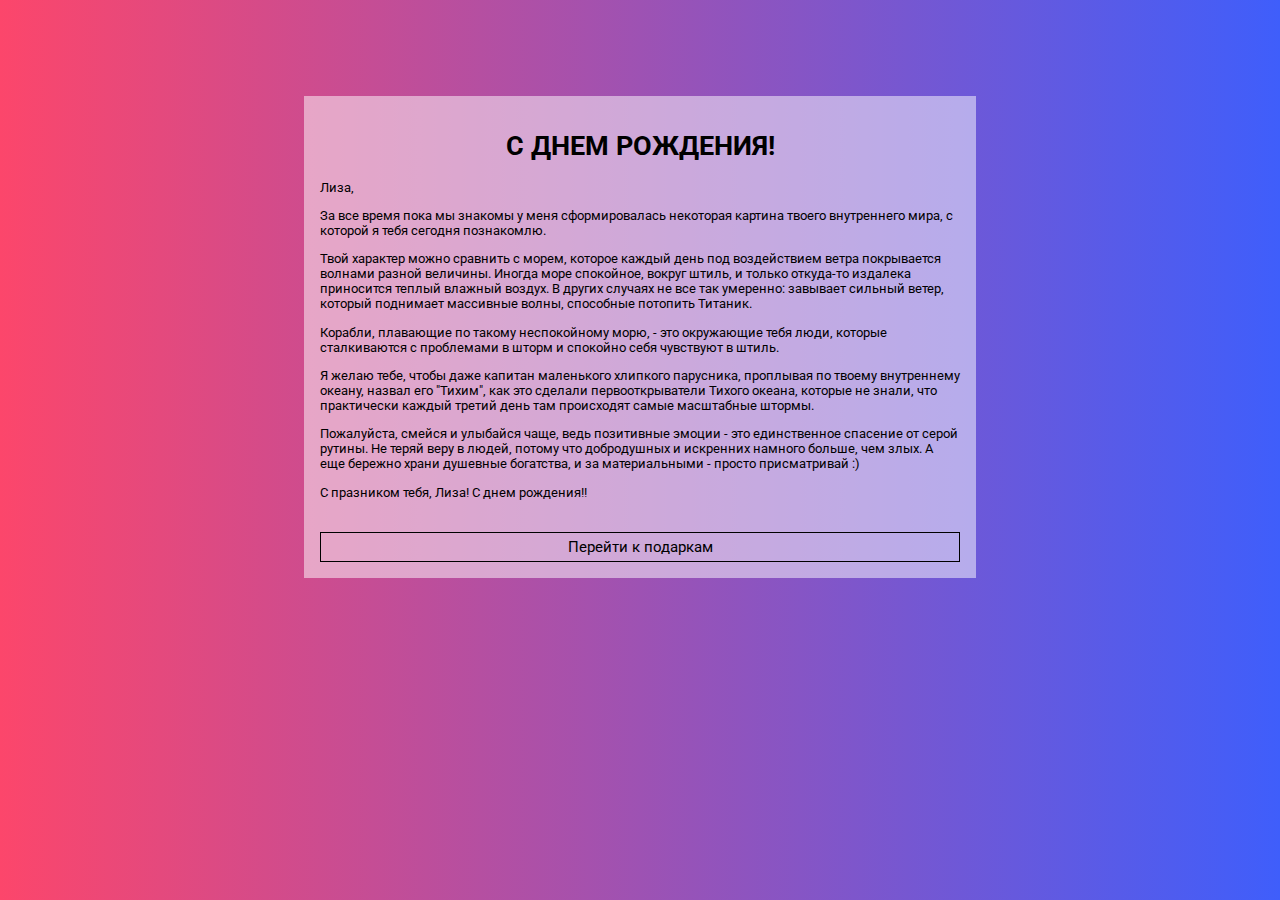
<file: index.html>
<html>
	<head>
		<link rel="stylesheet" href="style.css">
		<link rel="preconnect" href="https://fonts.googleapis.com">
		<link rel="preconnect" href="https://fonts.gstatic.com" crossorigin>
		<link href="https://fonts.googleapis.com/css2?family=Roboto:wght@100;400;700&display=swap" rel="stylesheet">
		<title>День рождения</title>
	</head>
	<body>
		<div class="inf">
		<h1 align="center">С ДНЕМ РОЖДЕНИЯ!</h1>
		<p>Лиза,</p>
		<p>За все время пока мы знакомы у меня сформировалась некоторая картина твоего
		внутреннего мира, с которой я тебя сегодня познакомлю.</p>
		<p>Твой характер можно сравнить с морем, которое каждый день под воздействием ветра 
		покрывается волнами разной величины. Иногда море спокойное, вокруг штиль, 
		и только откуда-то издалека приносится теплый влажный воздух. В других случаях
		не все так умеренно: завывает сильный ветер, который поднимает массивные волны,
		способные потопить Титаник.</p>
		<p>Корабли, плавающие по такому неспокойному морю, - это окружающие тебя люди, которые
		сталкиваются с проблемами в шторм и спокойно себя чувствуют в штиль.</p>
		<p>Я желаю тебе, чтобы даже капитан маленького хлипкого парусника, проплывая по твоему
		внутреннему океану, назвал его "Тихим", как это сделали первооткрыватели Тихого
		океана, которые не знали, что практически каждый третий день там происходят самые
		масштабные штормы.</p>
		<p>Пожалуйста, смейся и улыбайся чаще, ведь позитивные эмоции - это единственное спасение
		от серой рутины. Не теряй веру в людей, потому что добродушных и искренних намного
		больше, чем злых. А еще бережно храни душевные богатства, и за материальными - просто
		присматривай :)</p>
		<p>С празником тебя, Лиза! С днем рождения!!</p>
		<div class="b"><a href="present.html"><center>Перейти к подаркам</center></a></div>
		</div>
	</body>
</html>
</file>
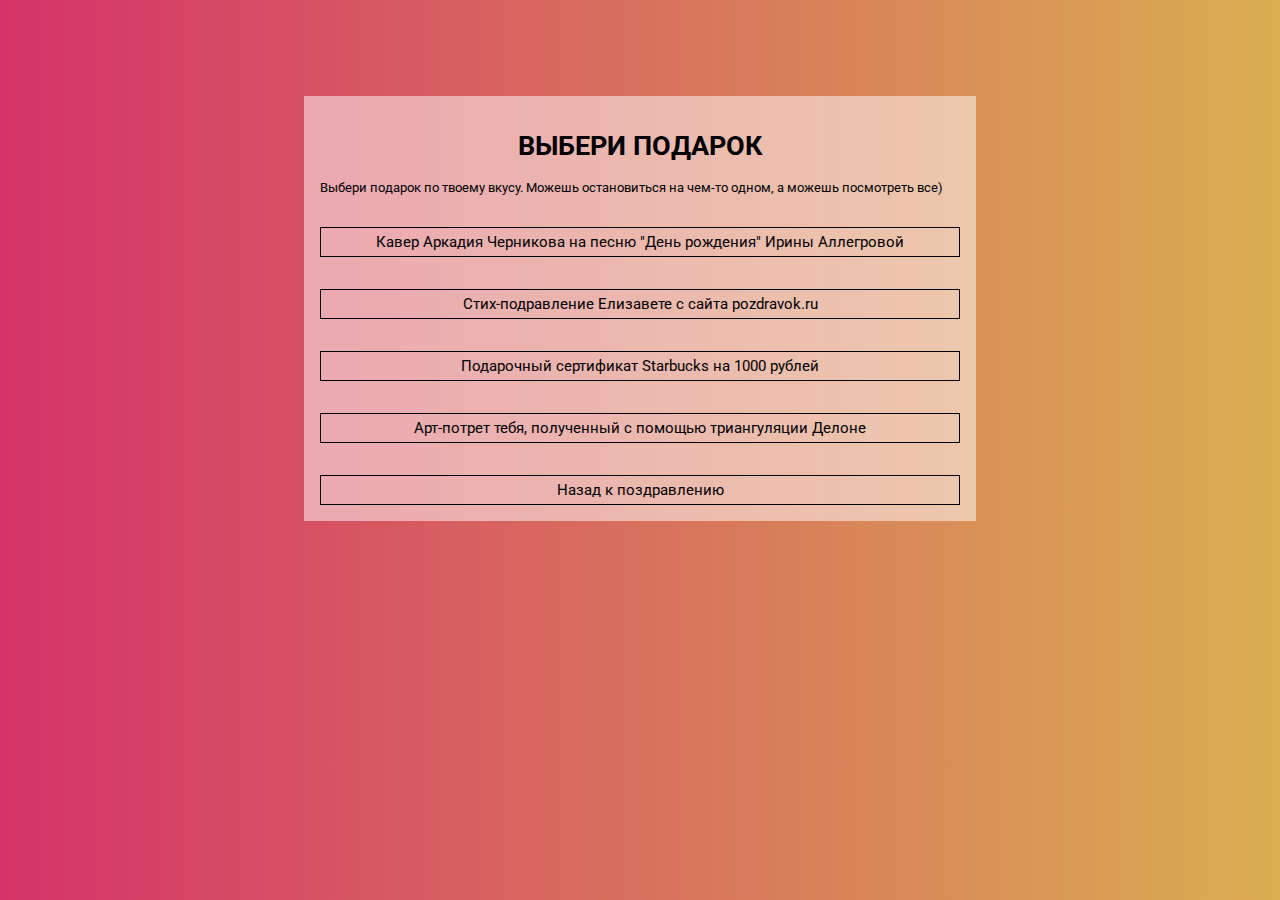
<file: present.html>
<html>
	<head>
		<link rel="stylesheet" href="style2.css">
		<link rel="preconnect" href="https://fonts.googleapis.com">
		<link rel="preconnect" href="https://fonts.gstatic.com" crossorigin>
		<link href="https://fonts.googleapis.com/css2?family=Roboto:wght@100;400;700&display=swap" rel="stylesheet">
		<title>Подарки</title>
	</head>
	<body>
		<div class="inf">
		<h1 align="center">ВЫБЕРИ ПОДАРОК</h1>
		<p>Выбери подарок по твоему вкусу. Можешь остановиться на чем-то одном, а можешь посмотреть все)</p>
		<div class="b"><a href="present1.html"><center>Кавер Аркадия Черникова на песню "День рождения" Ирины Аллегровой</center></a></div>
		<div class="b"><a href="present2.html"><center>Стих-подравление Елизавете с сайта pozdravok.ru</center></a></div>
		<div class="b"><a href="present3.html"><center>Подарочный сертификат Starbucks на 1000 рублей</center></a></div>
		<div class="b"><a href="present4.html"><center>Арт-потрет тебя, полученный с помощью триангуляции Делоне</center></a></div>
		<div class="b"><a href="index.html"><center>Назад к поздравлению</center></a></div>
		</div>
	</body>
</html>
</file>
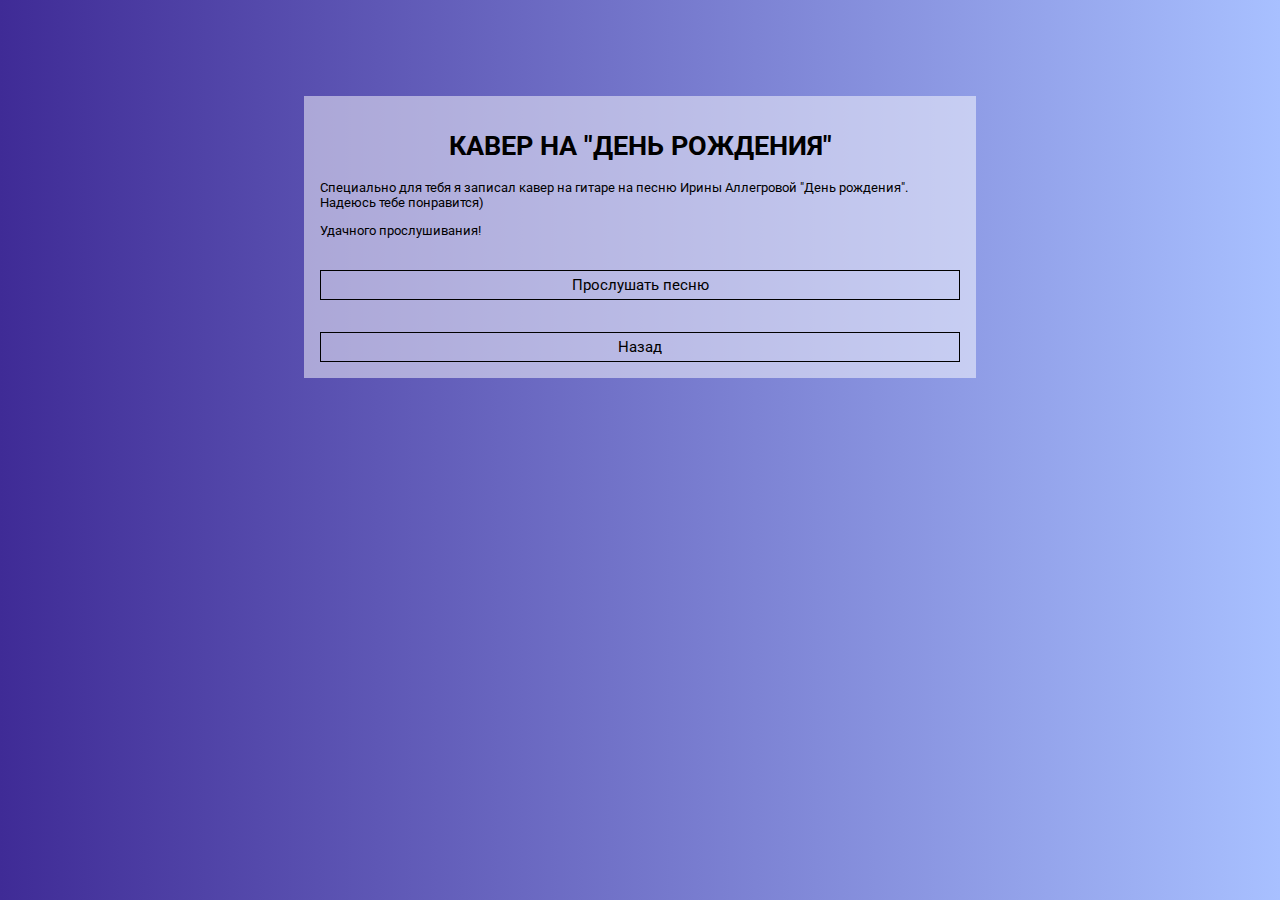
<file: present1.html>
<html>
	<head>
		<link rel="stylesheet" href="style.css">
		<link rel="preconnect" href="https://fonts.googleapis.com">
		<link rel="preconnect" href="https://fonts.gstatic.com" crossorigin>
		<link href="https://fonts.googleapis.com/css2?family=Roboto:wght@100;400;700&display=swap" rel="stylesheet">
		<title>Песня</title>
	</head>
	<body style="background: linear-gradient(90deg, #3F2B96 0%, #A8C0FF 100%);">
		<div class="inf">
		<h1 align="center">КАВЕР НА "ДЕНЬ РОЖДЕНИЯ"</h1>
		<p>Специально для тебя я записал кавер на гитаре на песню Ирины Аллегровой
		"День рождения". Надеюсь тебе понравится)</p>
		<p>Удачного прослушивания!</p>
		<div class="b"><a href="cover.mp3"><center>Прослушать песню</center></a></div>
		<div class="b"><a href="present.html"><center>Назад</center></a></div>
		</div>
	</body>
</html>
</file>
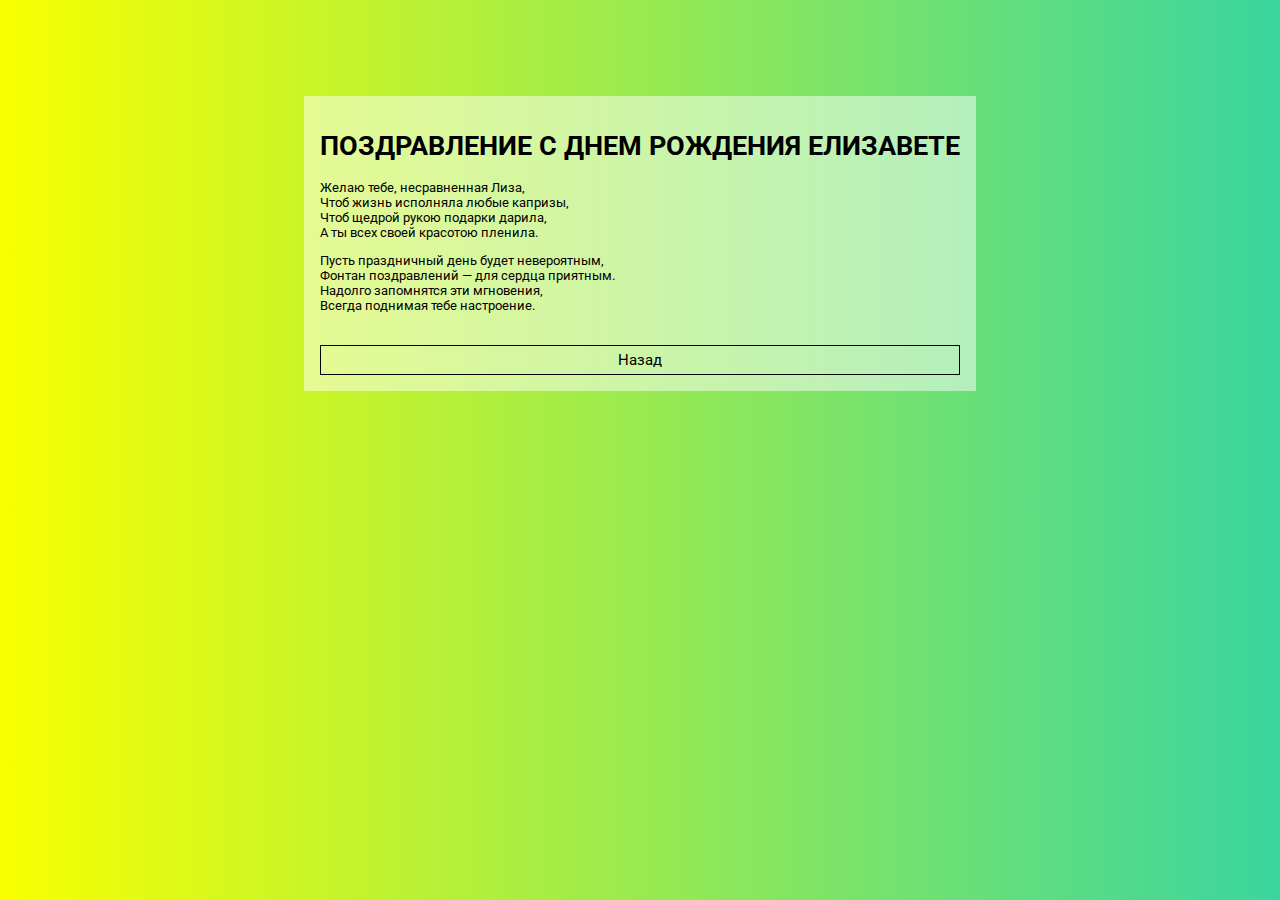
<file: present2.html>
<html>
	<head>
		<link rel="stylesheet" href="style.css">
		<link rel="preconnect" href="https://fonts.googleapis.com">
		<link rel="preconnect" href="https://fonts.gstatic.com" crossorigin>
		<link href="https://fonts.googleapis.com/css2?family=Roboto:wght@100;400;700&display=swap" rel="stylesheet">
		<title>Стих</title>
	</head>
	<body style="background: linear-gradient(90deg, #f8ff00 0%, #3ad59f 100%);">
		<div class="inf">
		<h1 align="center">ПОЗДРАВЛЕНИЕ С ДНЕМ РОЖДЕНИЯ ЕЛИЗАВЕТЕ</h1>
		<p>Желаю тебе, несравненная Лиза,<br>
		Чтоб жизнь исполняла любые капризы,<br>
		Чтоб щедрой рукою подарки дарила,<br>
		А ты всех своей красотою пленила.</p>
		<p>Пусть праздничный день будет невероятным,<br>
		Фонтан поздравлений — для сердца приятным.<br>
		Надолго запомнятся эти мгновения,<br>
		Всегда поднимая тебе настроение.</p>
		<div class="b"><a href="present.html"><center>Назад</center></a></div>
		</div>
	</body>
</html>
</file>
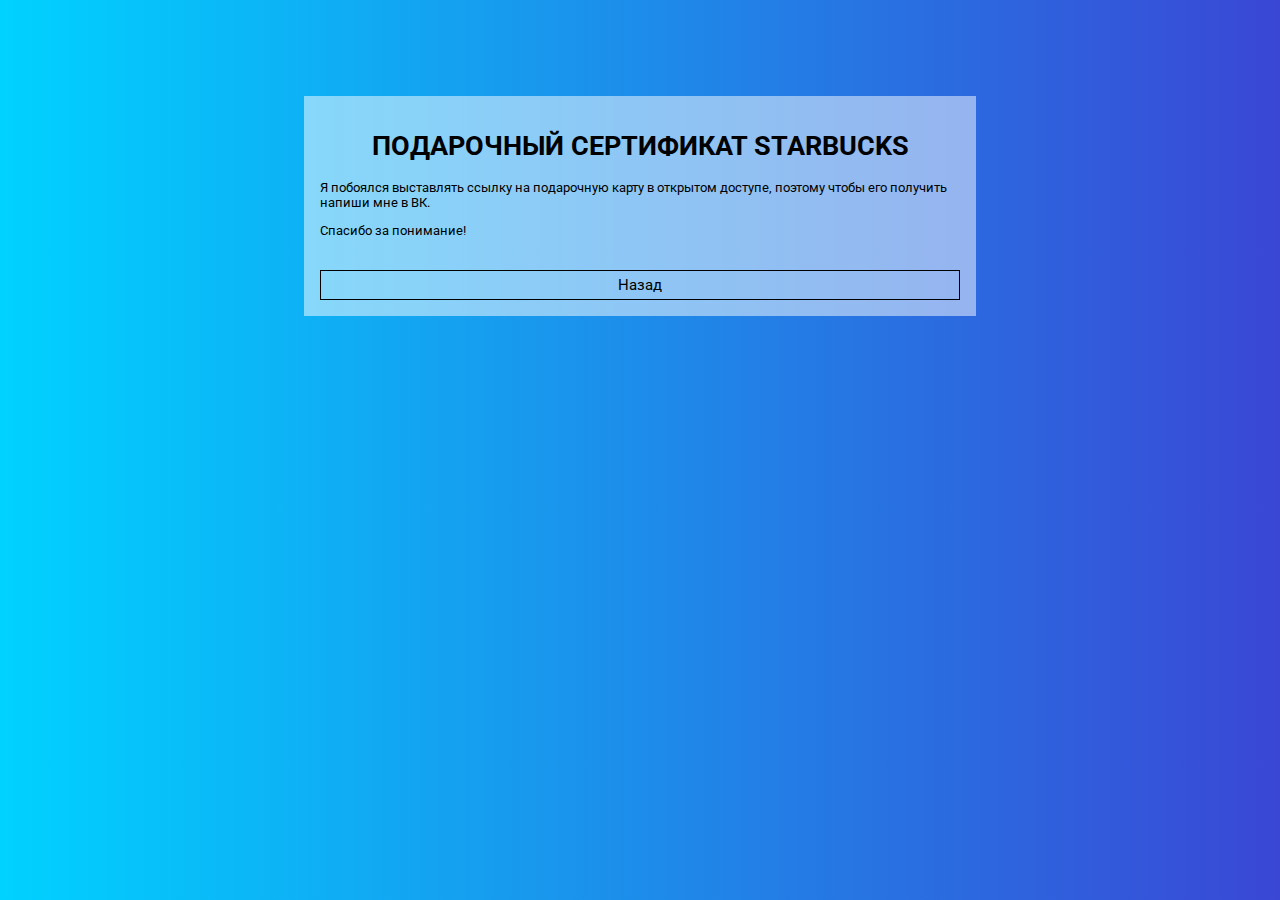
<file: present3.html>
<html>
	<head>
		<link rel="stylesheet" href="style.css">
		<link rel="preconnect" href="https://fonts.googleapis.com">
		<link rel="preconnect" href="https://fonts.gstatic.com" crossorigin>
		<link href="https://fonts.googleapis.com/css2?family=Roboto:wght@100;400;700&display=swap" rel="stylesheet">
		<title>Стих</title>
	</head>
	<body style="background: linear-gradient(90deg, #00d2ff 0%, #3a47d5 100%);">
		<div class="inf">
		<h1 align="center">ПОДАРОЧНЫЙ СЕРТИФИКАТ STARBUCKS</h1>
		<p>Я побоялся выставлять ссылку на подарочную карту в открытом доступе,
		поэтому чтобы его получить напиши мне в ВК.</p>
		<p>Спасибо за понимание!</p>
		<div class="b"><a href="present.html"><center>Назад</center></a></div>
		</div>
	</body>
</html>
</file>
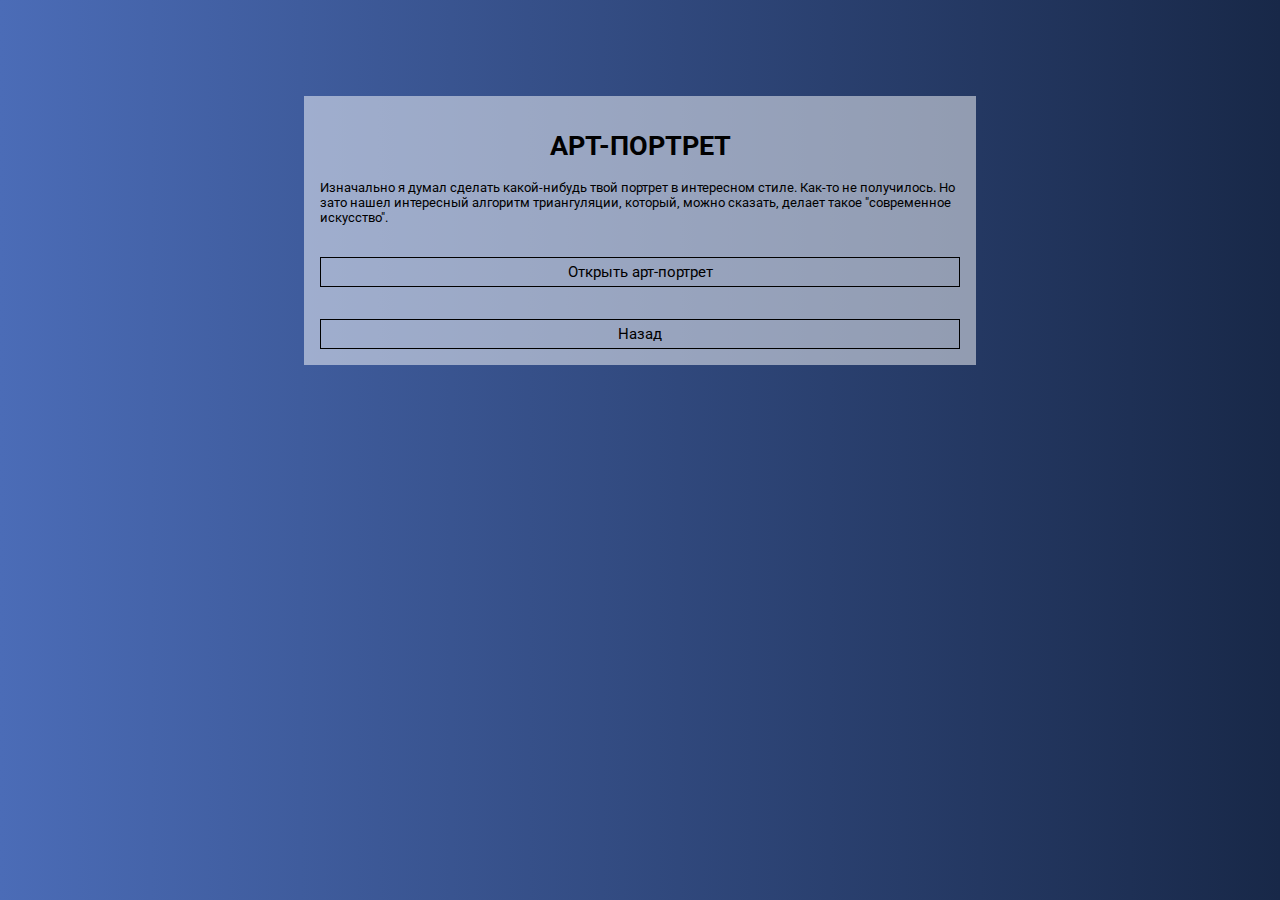
<file: present4.html>
<html>
	<head>
		<link rel="stylesheet" href="style.css">
		<link rel="preconnect" href="https://fonts.googleapis.com">
		<link rel="preconnect" href="https://fonts.gstatic.com" crossorigin>
		<link href="https://fonts.googleapis.com/css2?family=Roboto:wght@100;400;700&display=swap" rel="stylesheet">
		<title>Портрет</title>
	</head>
	<body style="background: linear-gradient(90deg, #4b6cb7 0%, #182848 100%);">
		<div class="inf">
		<h1 align="center">АРТ-ПОРТРЕТ</h1>
		<p>Изначально я думал сделать какой-нибудь твой портрет в интересном стиле.
		Как-то не получилось. Но зато нашел интересный алгоритм триангуляции, который,
		можно сказать, делает такое "современное искусство".</p>
	
		<div class="b"><a href="art.png"><center>Открыть арт-портрет</center></a></div>
		<div class="b"><a href="present.html"><center>Назад</center></a></div>
		</div>
	</body>
</html>
</file>
<file: style.css>
body {
	margin: 0 0 0 0;
	font-family: 'Roboto', sans-serif;
	background: linear-gradient(90deg, #FC466B 0%, #3F5EFB 100%);
}

.inf {
	/**border: 1px solid black;**/
	width: 40em;
	margin-top: 6em;
	margin-left: auto;
	margin-right: auto;
	padding: 1em 1em;
	background-color: rgba(255, 255, 255, .5)
}

.inf h1 {
	font-size: 20pt;
	font-variant: bold;
}

.inf p {
	font-size: 10pt;
	font-variant: regular;
}

.inf img {
	width: 20em;
	margin-left: 10em;
	margin-top: 1em;
	margin-bottom: 1em;
}

.inf a {
	
	text-decoration: none;
	color: black;
	font-size: 11pt;
	font-variant: regular;
	
}

.b {
	margin-top: 2em;
	border: 1px solid black;
	/**border-radius: 17px;**/
	padding-top: 5px;
	padding-bottom: 5px;
	transition-duration: .5s;
}

.b:hover {
	background-color: rgba(255, 255, 255, .5);
}
</file>
<file: style2.css>
body {
	margin: 0 0 0 0;
	font-family: 'Roboto', sans-serif;
	background: linear-gradient(90deg, #d53369 0%, #daae51 100%);
}

.inf {
	/**border: 1px solid black;**/
	width: 40em;
	margin-top: 6em;
	margin-left: auto;
	margin-right: auto;
	padding: 1em 1em;
	background-color: rgba(255, 255, 255, .5)
}

.inf h1 {
	font-size: 20pt;
	font-variant: bold;
}

.inf p {
	font-size: 10pt;
	font-variant: regular;
}

.inf img {
	width: 20em;
	margin-left: 10em;
	margin-top: 1em;
	margin-bottom: 1em;
}

.inf a {
	
	text-decoration: none;
	color: black;
	font-size: 11pt;
	font-variant: regular;
	
}

.b {
	margin-top: 2em;
	border: 1px solid black;
	/**border-radius: 17px;**/
	padding-top: 5px;
	padding-bottom: 5px;
	transition-duration: .5s;
}

.b:hover {
	background-color: rgba(255, 255, 255, .5);
}
</file>
